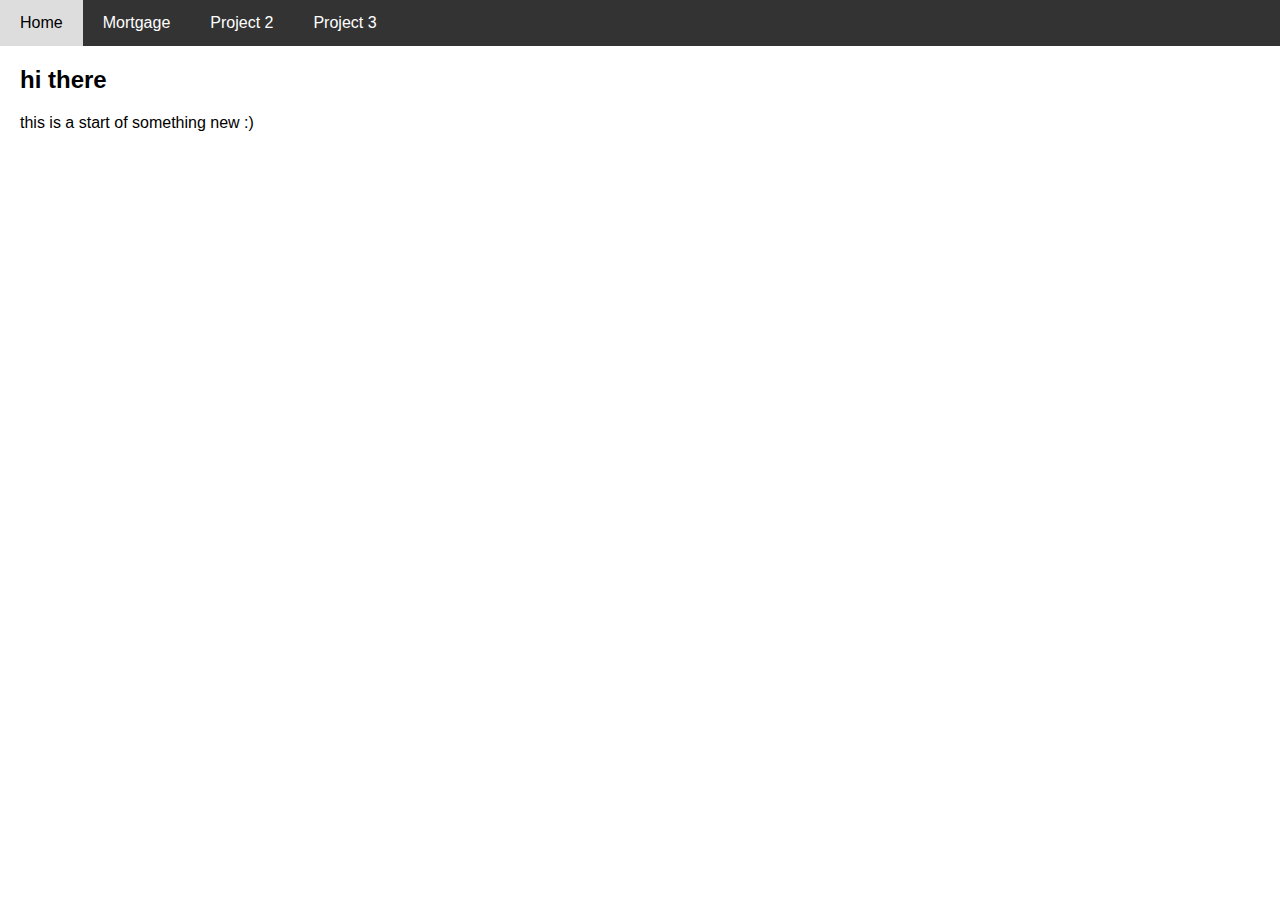
<file: index.html>
<!DOCTYPE html>
<html lang="en">

<head>
    <meta charset="UTF-8">
    <meta name="viewport" content="width=device-width, initial-scale=1.0">
    <title>My Projects</title>
    <link rel="stylesheet" href="./public/css/styles.css">
</head>

<body>
    <nav class="navbar">
        <a href="./index.html">Home</a>
        <a href="./public/html/mortgage.html">Mortgage</a>
        <a href="project2.html">Project 2</a>
        <a href="project3.html">Project 3</a>
    </nav>

    <section>
        <h2>hi there</h2>
        <p>this is a start of something new :)</p>
    </section>
</body>

</html>
</file>
<file: public/css/styles.css>
body {
    font-family: Arial, sans-serif;
    margin: 0;
    padding: 0;
}

section {
    margin: 20px;
}

.navbar {
    background-color: #333;
    overflow: hidden;
}

.navbar a {
    float: left;
    display: block;
    color: white;
    text-align: center;
    padding: 14px 20px;
    text-decoration: none;
}

.navbar a:hover {
    background-color: #ddd;
    color: black;
}
</file>
